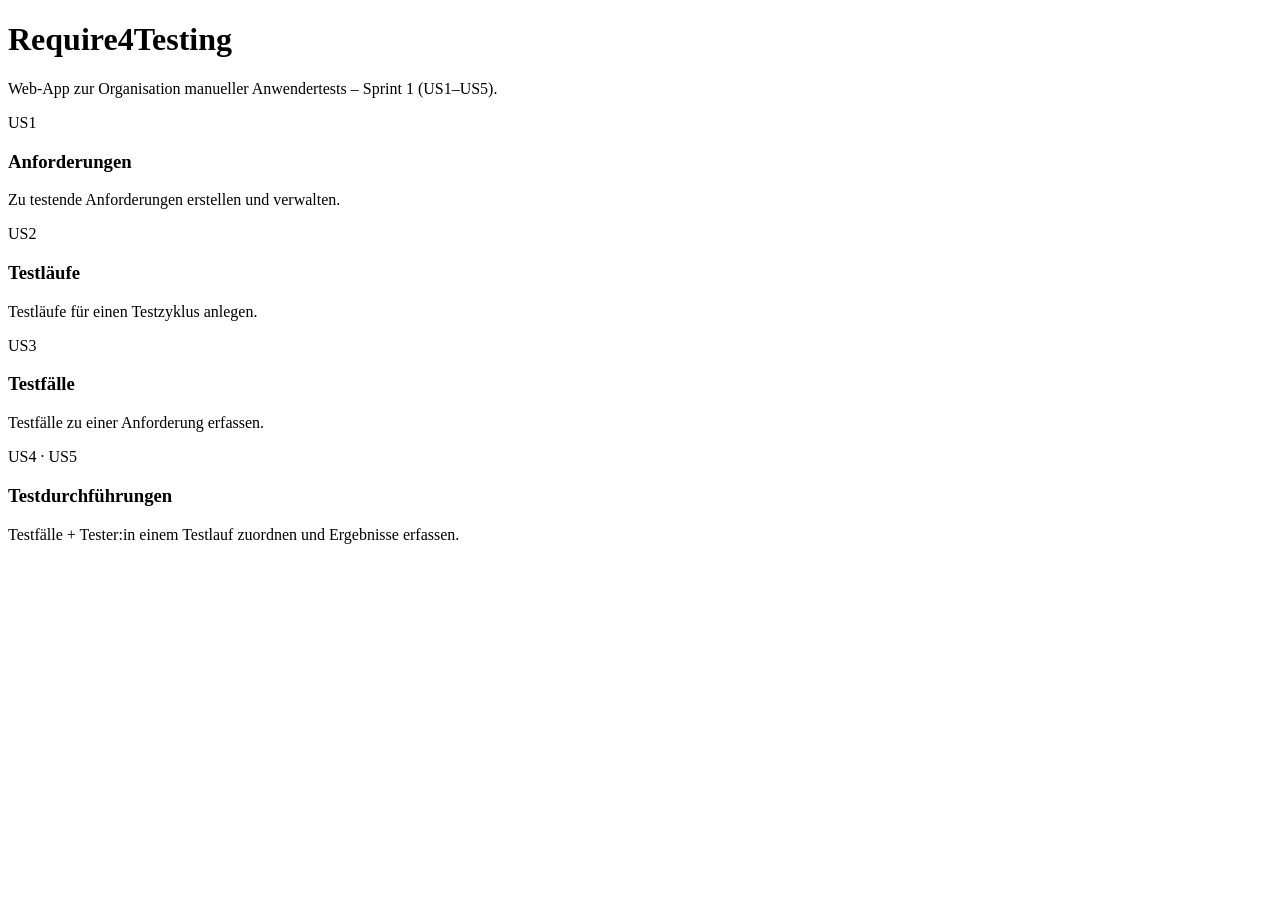
<file: src/main/resources/templates/index.html>
<!DOCTYPE html>
<html xmlns:th="http://www.thymeleaf.org">
<head th:replace="~{fragments/layout :: head('Start')}"></head>
<body>
<nav th:replace="~{fragments/layout :: navbar('home')}"></nav>

<main class="container">
    <h1>Require4Testing</h1>
    <p class="subtitle">Web-App zur Organisation manueller Anwendertests – Sprint 1 (US1–US5).</p>

    <div class="grid">
        <a class="tile" th:href="@{/requirements}">
            <span class="us">US1</span>
            <h3>Anforderungen</h3>
            <p>Zu testende Anforderungen erstellen und verwalten.</p>
        </a>
        <a class="tile" th:href="@{/testruns}">
            <span class="us">US2</span>
            <h3>Testläufe</h3>
            <p>Testläufe für einen Testzyklus anlegen.</p>
        </a>
        <a class="tile" th:href="@{/testcases}">
            <span class="us">US3</span>
            <h3>Testfälle</h3>
            <p>Testfälle zu einer Anforderung erfassen.</p>
        </a>
        <a class="tile" th:href="@{/executions}">
            <span class="us">US4 · US5</span>
            <h3>Testdurchführungen</h3>
            <p>Testfälle + Tester:in einem Testlauf zuordnen und Ergebnisse erfassen.</p>
        </a>
    </div>
</main>
</body>
</html>
</file>
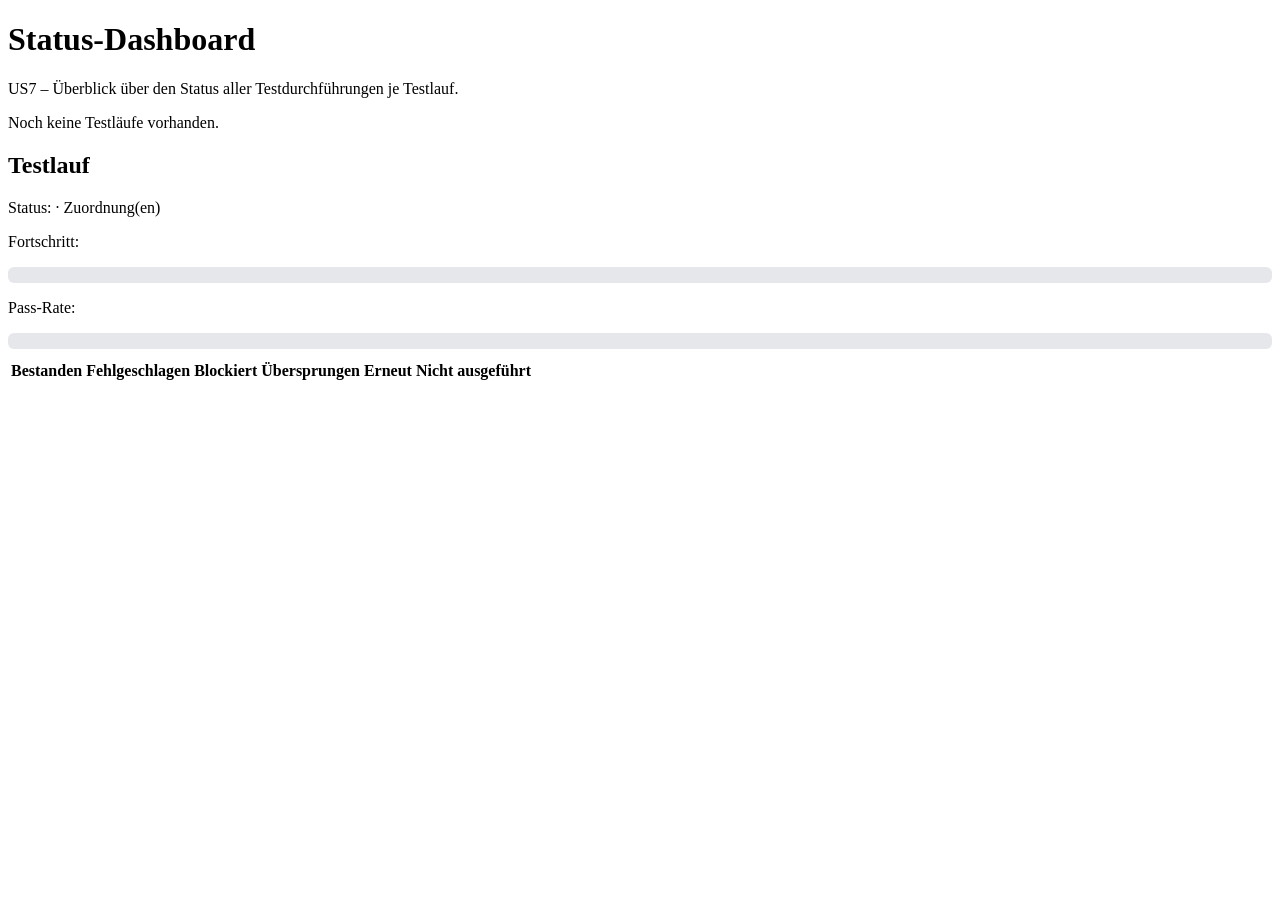
<file: src/main/resources/templates/dashboard.html>
<!DOCTYPE html>
<html xmlns:th="http://www.thymeleaf.org">
<head th:replace="~{fragments/layout :: head('Dashboard')}"></head>
<body>
<nav th:replace="~{fragments/layout :: navbar('dashboard')}"></nav>

<main class="container">
    <h1>Status-Dashboard</h1>
    <p class="subtitle">US7 – Überblick über den Status aller Testdurchführungen je Testlauf.</p>

    <div th:if="${#lists.isEmpty(summaries)}" class="card">
        <p class="empty">Noch keine Testläufe vorhanden.</p>
    </div>

    <div class="card" th:each="s : ${summaries}">
        <h2 th:text="${s.runName}">Testlauf</h2>
        <p class="subtitle">Status: <span th:text="${s.runStatus}"></span> · <span th:text="${s.total}"></span> Zuordnung(en)</p>

        <p>Fortschritt: <strong th:text="${s.executed} + ' / ' + ${s.total} + ' ausgeführt (' + ${s.progressPercent} + '%)'"></strong></p>
        <div style="background:#e5e7eb;border-radius:6px;height:16px;width:100%;overflow:hidden;margin-bottom:10px;">
            <div th:style="'width:' + ${s.progressPercent} + '%;background:#2563eb;height:16px;'"></div>
        </div>

        <p>Pass-Rate: <strong th:text="${s.passRatePercent} + '%'"></strong></p>
        <div style="background:#e5e7eb;border-radius:6px;height:16px;width:100%;overflow:hidden;margin-bottom:10px;">
            <div th:style="'width:' + ${s.passRatePercent} + '%;background:#16a34a;height:16px;'"></div>
        </div>

        <table>
            <tr><th>Bestanden</th><th>Fehlgeschlagen</th><th>Blockiert</th><th>Übersprungen</th><th>Erneut</th><th>Nicht ausgeführt</th></tr>
            <tr>
                <td th:text="${s.passed}"></td>
                <td th:text="${s.failed}"></td>
                <td th:text="${s.blocked}"></td>
                <td th:text="${s.skipped}"></td>
                <td th:text="${s.retest}"></td>
                <td th:text="${s.notExecuted}"></td>
            </tr>
        </table>
    </div>
</main>
</body>
</html>
</file>
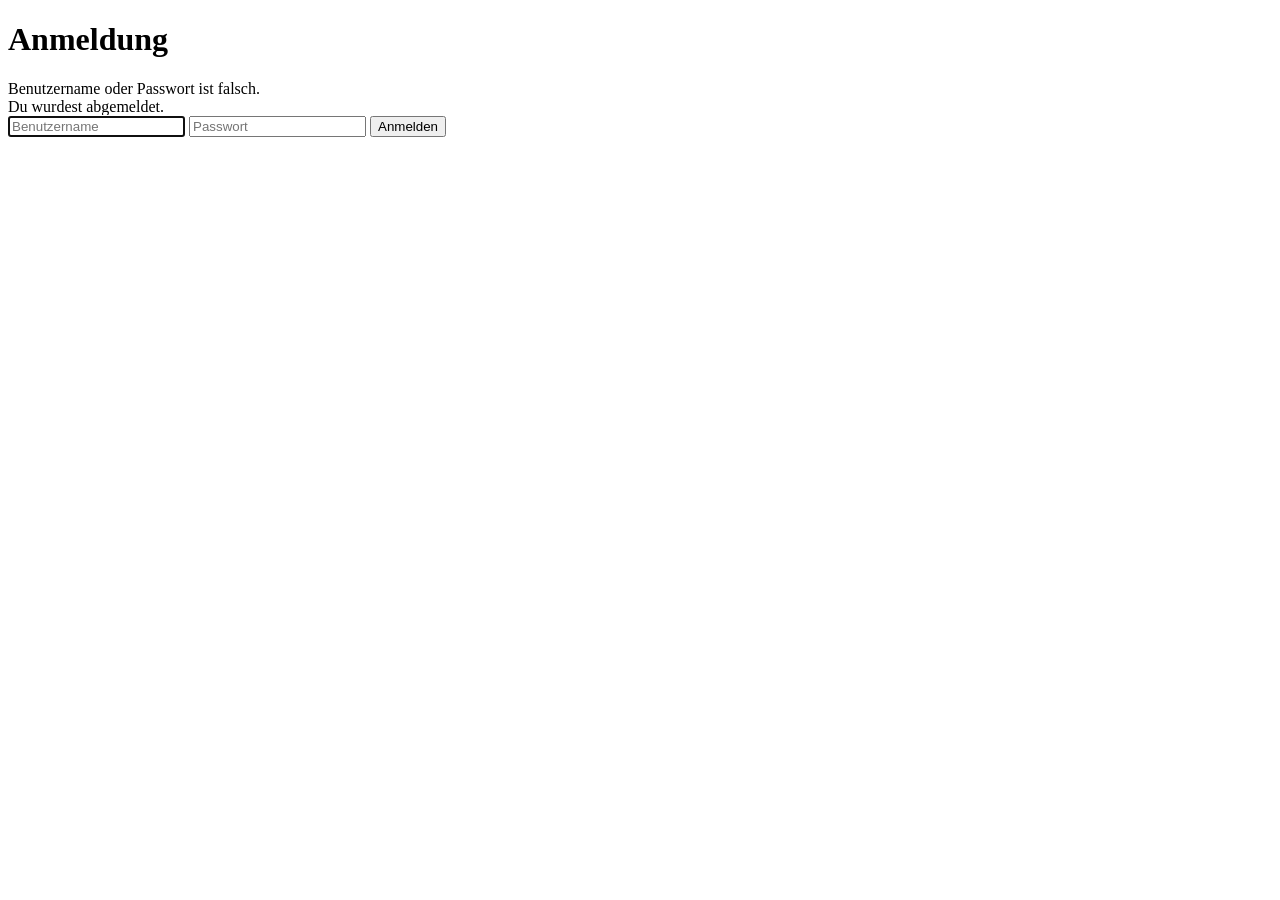
<file: src/main/resources/templates/login.html>
<!DOCTYPE html>
<html xmlns:th="http://www.thymeleaf.org">
<head th:replace="~{fragments/layout :: head('Login')}"></head>
<body>
<main class="container">
    <h1>Anmeldung</h1>

    <div th:if="${param.error}" class="empty">Benutzername oder Passwort ist falsch.</div>
    <div th:if="${param.logout}" class="empty">Du wurdest abgemeldet.</div>

    <div class="card">
        <form th:action="@{/login}" method="post" class="inline">
            <input type="text" name="username" placeholder="Benutzername" required autofocus/>
            <input type="password" name="password" placeholder="Passwort" required/>
            <button type="submit">Anmelden</button>
        </form>
    </div>
</main>
</body>
</html>
</file>
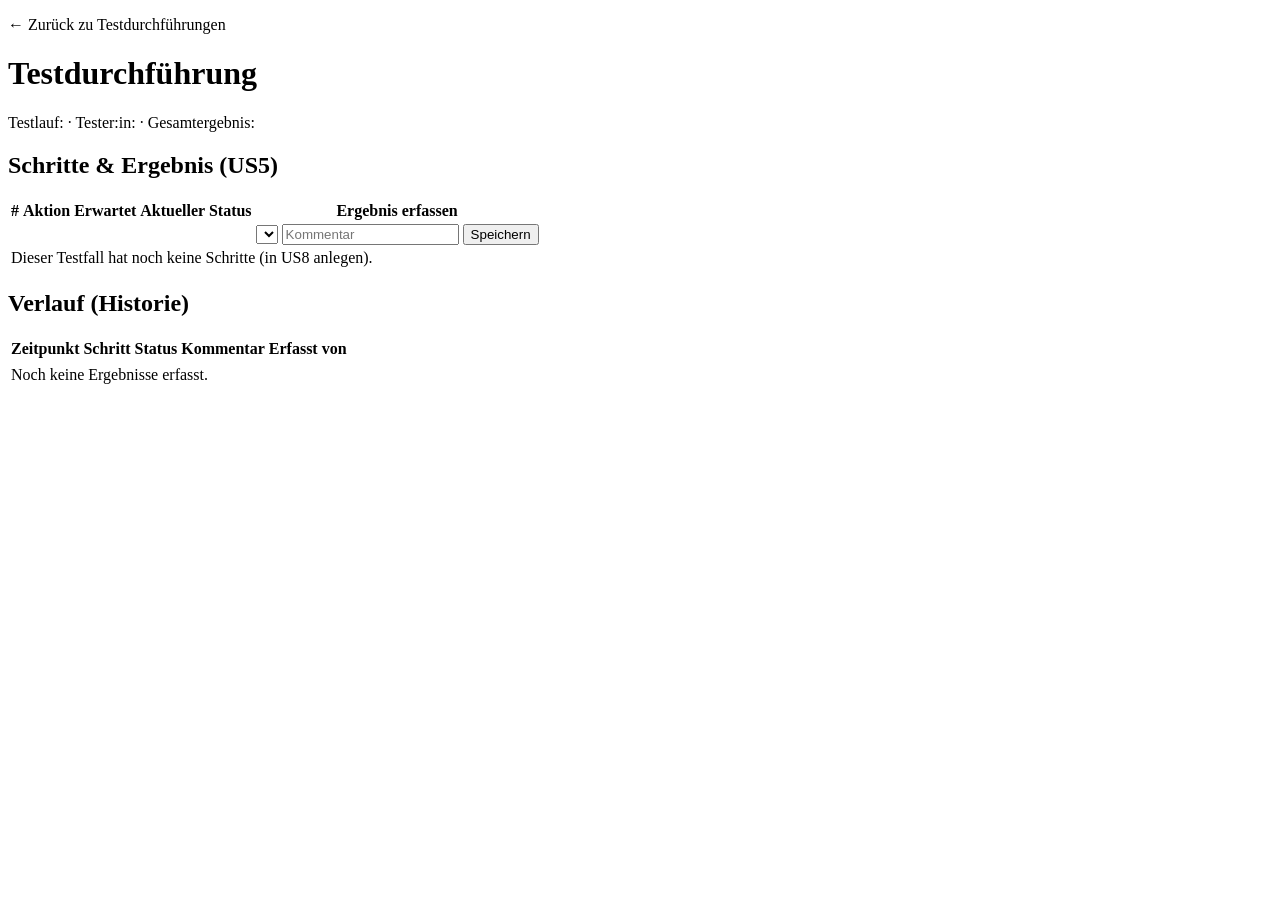
<file: src/main/resources/templates/executions/detail.html>
<!DOCTYPE html>
<html xmlns:th="http://www.thymeleaf.org">
<head th:replace="~{fragments/layout :: head('Ergebnis erfassen')}"></head>
<body>
<nav th:replace="~{fragments/layout :: navbar('executions')}"></nav>

<main class="container">
    <p><a th:href="@{/executions}">← Zurück zu Testdurchführungen</a></p>
    <h1 th:text="${execution.testCase != null ? execution.testCase.title : 'Testdurchführung'}">Testdurchführung</h1>
    <p class="subtitle">
        Testlauf: <span th:text="${execution.testRun != null ? execution.testRun.name : '-'}"></span> ·
        Tester:in: <span th:text="${execution.tester != null ? execution.tester.username : '-'}"></span> ·
        Gesamtergebnis: <strong th:text="${aggregated}"></strong>
    </p>

    <div class="card">
        <h2>Schritte &amp; Ergebnis (US5)</h2>
        <table>
            <tr><th>#</th><th>Aktion</th><th>Erwartet</th><th>Aktueller Status</th><th>Ergebnis erfassen</th></tr>
            <tr th:each="s : ${steps}">
                <td th:text="${s.stepNumber}"></td>
                <td th:text="${s.action}"></td>
                <td th:text="${s.expectedResult}"></td>
                <td th:text="${latestByStep[s.id] != null ? latestByStep[s.id].status : 'NICHT_AUSGEFUEHRT'}"></td>
                <td>
                    <form class="inline" th:action="@{/executions/{id}/steps/{sid}/result(id=${execution.id},sid=${s.id})}" method="post">
                        <select name="status">
                            <option th:each="st : ${statuses}" th:value="${st}" th:text="${st}"></option>
                        </select>
                        <input type="text" name="comment" placeholder="Kommentar"/>
                        <button type="submit" class="small">Speichern</button>
                    </form>
                </td>
            </tr>
            <tr th:if="${#lists.isEmpty(steps)}">
                <td colspan="5" class="empty">Dieser Testfall hat noch keine Schritte (in US8 anlegen).</td>
            </tr>
        </table>
    </div>

    <div class="card">
        <h2>Verlauf (Historie)</h2>
        <table>
            <tr><th>Zeitpunkt</th><th>Schritt</th><th>Status</th><th>Kommentar</th><th>Erfasst von</th></tr>
            <tr th:each="h : ${history}">
                <td th:text="${#temporals.format(h.recordedAt, 'dd.MM.yyyy HH:mm')}"></td>
                <td th:text="${h.step != null ? h.step.stepNumber : '-'}"></td>
                <td th:text="${h.status}"></td>
                <td th:text="${h.comment}"></td>
                <td th:text="${h.testedBy != null ? h.testedBy.username : '-'}"></td>
            </tr>
            <tr th:if="${#lists.isEmpty(history)}">
                <td colspan="5" class="empty">Noch keine Ergebnisse erfasst.</td>
            </tr>
        </table>
    </div>
</main>
</body>
</html>
</file>
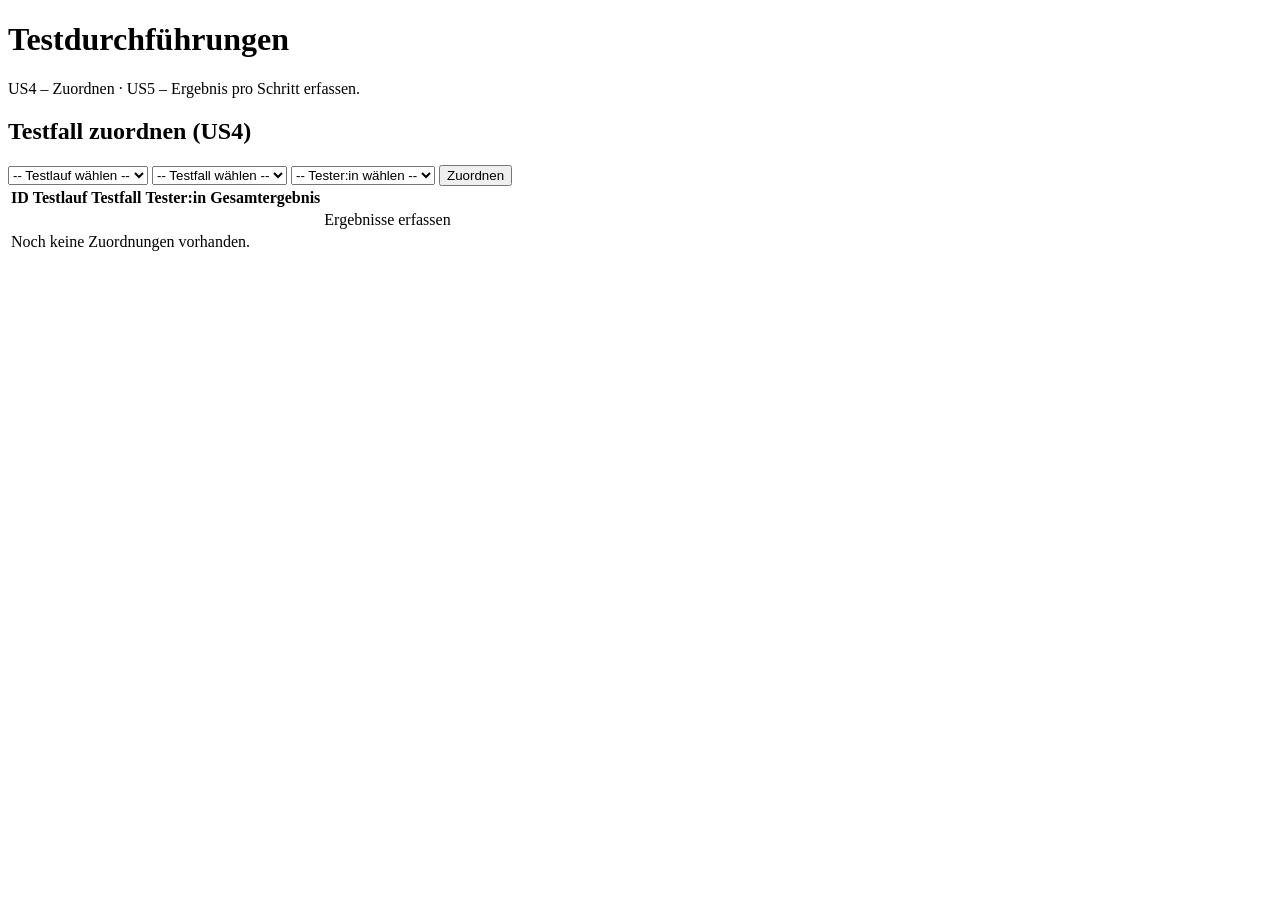
<file: src/main/resources/templates/executions/list.html>
<!DOCTYPE html>
<html xmlns:th="http://www.thymeleaf.org">
<head th:replace="~{fragments/layout :: head('Testdurchführungen')}"></head>
<body>
<nav th:replace="~{fragments/layout :: navbar('executions')}"></nav>

<main class="container">
    <h1>Testdurchführungen</h1>
    <p class="subtitle">US4 – Zuordnen · US5 – Ergebnis pro Schritt erfassen.</p>

    <div class="card">
        <h2>Testfall zuordnen (US4)</h2>
        <form class="inline" th:action="@{/executions}" method="post">
            <select name="testRunId" required>
                <option value="" disabled selected>-- Testlauf wählen --</option>
                <option th:each="r : ${testruns}" th:value="${r.id}" th:text="${r.name}"></option>
            </select>
            <select name="testCaseId" required>
                <option value="" disabled selected>-- Testfall wählen --</option>
                <option th:each="t : ${testcases}" th:value="${t.id}" th:text="${t.title}"></option>
            </select>
            <select name="testerId" required>
                <option value="" disabled selected>-- Tester:in wählen --</option>
                <option th:each="u : ${testers}" th:value="${u.id}" th:text="${u.username}"></option>
            </select>
            <button type="submit">Zuordnen</button>
        </form>
    </div>

    <table>
        <tr><th>ID</th><th>Testlauf</th><th>Testfall</th><th>Tester:in</th><th>Gesamtergebnis</th><th></th></tr>
        <tr th:each="e : ${executions}">
            <td th:text="${e.id}"></td>
            <td th:text="${e.testRun != null ? e.testRun.name : '-'}"></td>
            <td th:text="${e.testCase != null ? e.testCase.title : '-'}"></td>
            <td th:text="${e.tester != null ? e.tester.username : '-'}"></td>
            <td th:text="${statusByExecution[e.id]}"></td>
            <td><a th:href="@{/executions/{id}(id=${e.id})}">Ergebnisse erfassen</a></td>
        </tr>
        <tr th:if="${#lists.isEmpty(executions)}">
            <td colspan="6" class="empty">Noch keine Zuordnungen vorhanden.</td>
        </tr>
    </table>
</main>
</body>
</html>
</file>
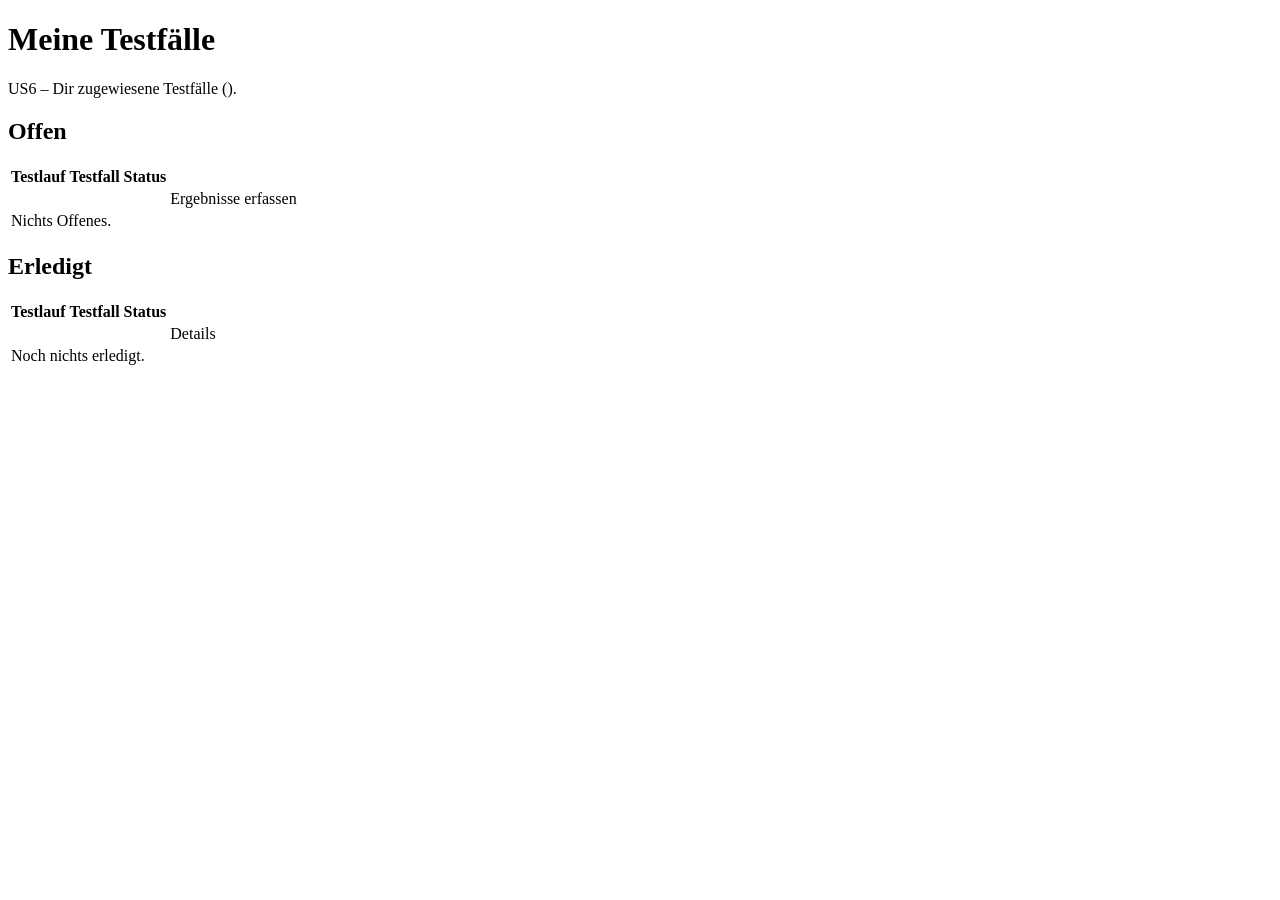
<file: src/main/resources/templates/executions/mine.html>
<!DOCTYPE html>
<html xmlns:th="http://www.thymeleaf.org">
<head th:replace="~{fragments/layout :: head('Meine Testfälle')}"></head>
<body>
<nav th:replace="~{fragments/layout :: navbar('mine')}"></nav>

<main class="container">
    <h1>Meine Testfälle</h1>
    <p class="subtitle">US6 – Dir zugewiesene Testfälle (<span th:text="${username}"></span>).</p>

    <div class="card">
        <h2>Offen</h2>
        <table>
            <tr><th>Testlauf</th><th>Testfall</th><th>Status</th><th></th></tr>
            <tr th:each="e : ${open}">
                <td th:text="${e.testRun != null ? e.testRun.name : '-'}"></td>
                <td th:text="${e.testCase != null ? e.testCase.title : '-'}"></td>
                <td th:text="${statusByExecution[e.id]}"></td>
                <td><a th:href="@{/executions/{id}(id=${e.id})}">Ergebnisse erfassen</a></td>
            </tr>
            <tr th:if="${#lists.isEmpty(open)}"><td colspan="4" class="empty">Nichts Offenes.</td></tr>
        </table>
    </div>

    <div class="card">
        <h2>Erledigt</h2>
        <table>
            <tr><th>Testlauf</th><th>Testfall</th><th>Status</th><th></th></tr>
            <tr th:each="e : ${done}">
                <td th:text="${e.testRun != null ? e.testRun.name : '-'}"></td>
                <td th:text="${e.testCase != null ? e.testCase.title : '-'}"></td>
                <td th:text="${statusByExecution[e.id]}"></td>
                <td><a th:href="@{/executions/{id}(id=${e.id})}">Details</a></td>
            </tr>
            <tr th:if="${#lists.isEmpty(done)}"><td colspan="4" class="empty">Noch nichts erledigt.</td></tr>
        </table>
    </div>
</main>
</body>
</html>
</file>
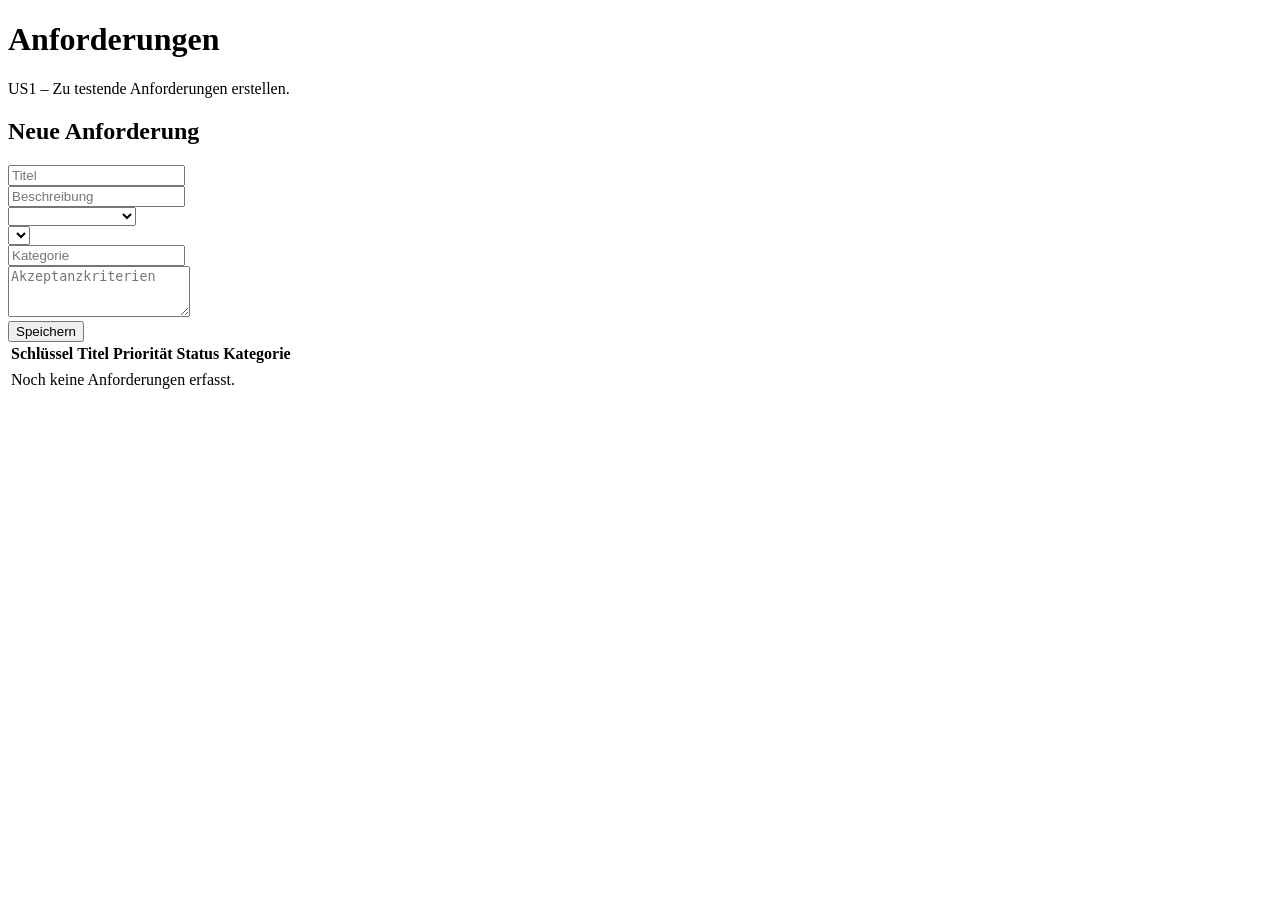
<file: src/main/resources/templates/requirements/list.html>
<!DOCTYPE html>
<html xmlns:th="http://www.thymeleaf.org">
<head th:replace="~{fragments/layout :: head('Anforderungen')}"></head>
<body>
<nav th:replace="~{fragments/layout :: navbar('requirements')}"></nav>

<main class="container">
    <h1>Anforderungen</h1>
    <p class="subtitle">US1 – Zu testende Anforderungen erstellen.</p>

    <div class="card">
        <h2>Neue Anforderung</h2>
        <form th:action="@{/requirements}" th:object="${requirement}" method="post">
            <div>
                <input type="text" th:field="*{title}" placeholder="Titel"/>
                <span class="error" th:if="${#fields.hasErrors('title')}" th:errors="*{title}"></span>
            </div>
            <div>
                <input type="text" th:field="*{description}" placeholder="Beschreibung"/>
            </div>
            <div>
                <select th:field="*{priority}">
                    <option th:value="''" disabled>Priorität wählen…</option>
                    <option th:each="p : ${priorities}" th:value="${p}" th:text="${p}"></option>
                </select>
                <span class="error" th:if="${#fields.hasErrors('priority')}" th:errors="*{priority}"></span>
            </div>
            <div>
                <select th:field="*{status}">
                    <option th:each="s : ${statuses}" th:value="${s}" th:text="${s}"></option>
                </select>
            </div>
            <div>
                <input type="text" th:field="*{category}" placeholder="Kategorie"/>
            </div>
            <div>
                <textarea th:field="*{acceptanceCriteria}" placeholder="Akzeptanzkriterien" rows="3"></textarea>
            </div>
            <button type="submit">Speichern</button>
        </form>
    </div>

    <table>
        <tr><th>Schlüssel</th><th>Titel</th><th>Priorität</th><th>Status</th><th>Kategorie</th></tr>
        <tr th:each="r : ${requirements}">
            <td th:text="${r.reqKey}"></td>
            <td th:text="${r.title}"></td>
            <td th:text="${r.priority}"></td>
            <td th:text="${r.status}"></td>
            <td th:text="${r.category}"></td>
        </tr>
        <tr th:if="${#lists.isEmpty(requirements)}">
            <td colspan="5" class="empty">Noch keine Anforderungen erfasst.</td>
        </tr>
    </table>
</main>
</body>
</html>
</file>
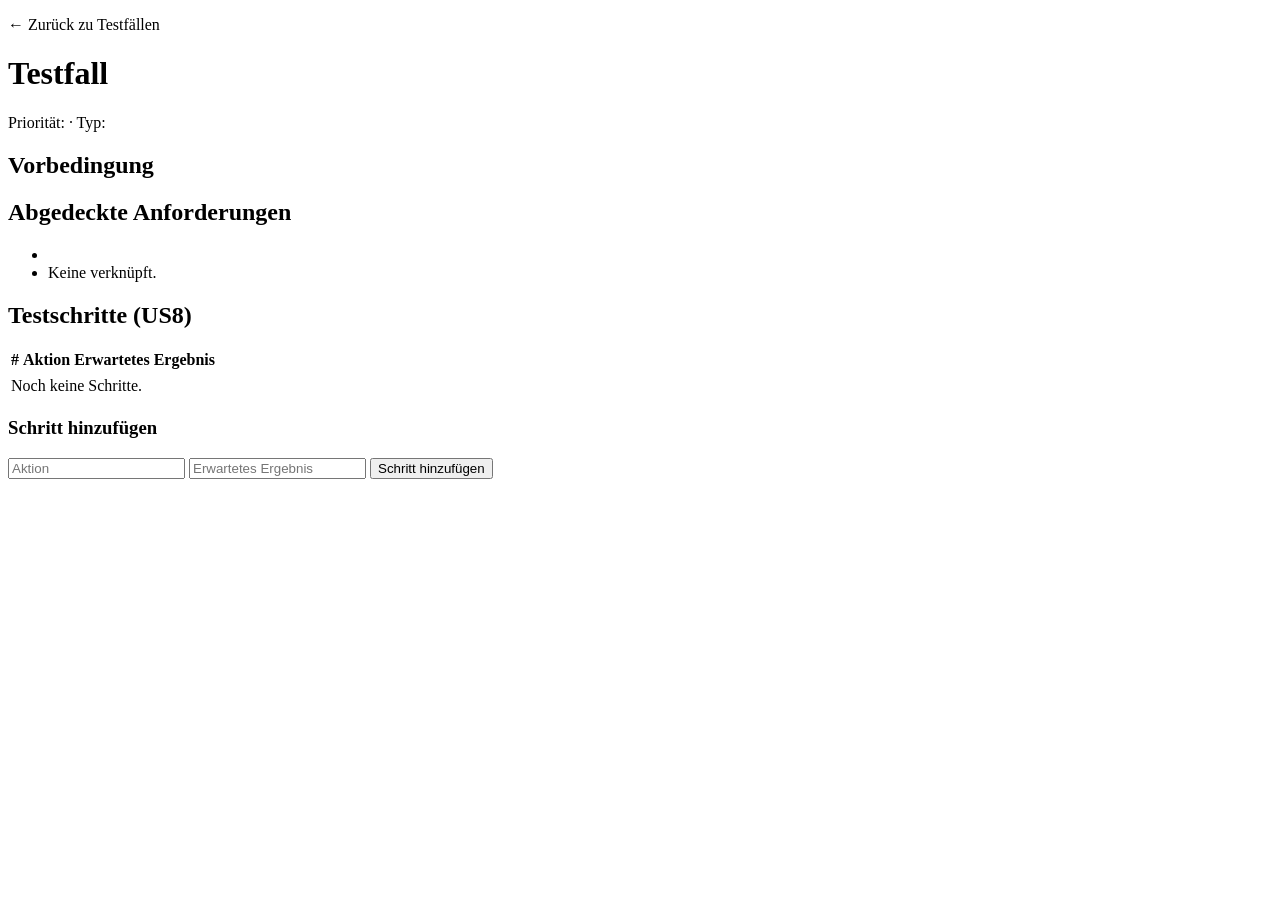
<file: src/main/resources/templates/testcases/detail.html>
<!DOCTYPE html>
<html xmlns:th="http://www.thymeleaf.org">
<head th:replace="~{fragments/layout :: head('Testfall')}"></head>
<body>
<nav th:replace="~{fragments/layout :: navbar('testcases')}"></nav>

<main class="container">
    <p><a th:href="@{/testcases}">← Zurück zu Testfällen</a></p>
    <h1 th:text="${testcase.title}">Testfall</h1>
    <p class="subtitle">
        Priorität: <span th:text="${testcase.priority}"></span> ·
        Typ: <span th:text="${testcase.type}"></span>
    </p>

    <div class="card">
        <h2>Vorbedingung</h2>
        <p th:text="${testcase.precondition != null ? testcase.precondition : '–'}"></p>

        <h2>Abgedeckte Anforderungen</h2>
        <ul>
            <li th:each="r : ${testcase.requirements}"
                th:text="${(r.reqKey != null ? r.reqKey : ('#' + r.id)) + ' – ' + r.title}"></li>
            <li th:if="${#lists.isEmpty(testcase.requirements)}">Keine verknüpft.</li>
        </ul>
    </div>

    <div class="card">
        <h2>Testschritte (US8)</h2>
        <table>
            <tr><th>#</th><th>Aktion</th><th>Erwartetes Ergebnis</th></tr>
            <tr th:each="s : ${testcase.steps}">
                <td th:text="${s.stepNumber}"></td>
                <td th:text="${s.action}"></td>
                <td th:text="${s.expectedResult}"></td>
            </tr>
            <tr th:if="${#lists.isEmpty(testcase.steps)}">
                <td colspan="3" class="empty">Noch keine Schritte.</td>
            </tr>
        </table>

        <h3>Schritt hinzufügen</h3>
        <form th:action="@{/testcases/{id}/steps(id=${testcase.id})}" method="post">
            <input type="text" name="action" placeholder="Aktion" required/>
            <input type="text" name="expectedResult" placeholder="Erwartetes Ergebnis"/>
            <button type="submit">Schritt hinzufügen</button>
        </form>
    </div>
</main>
</body>
</html>
</file>
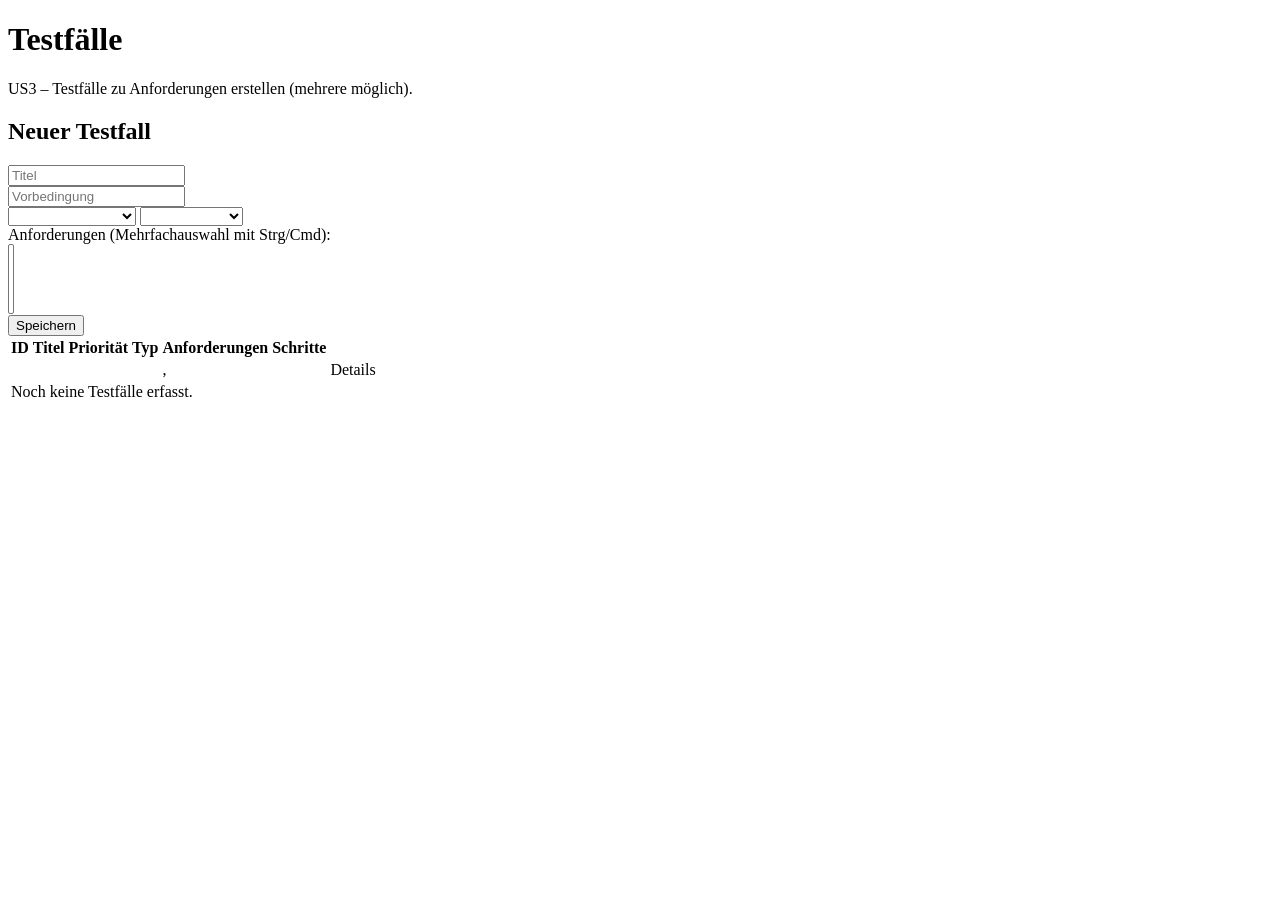
<file: src/main/resources/templates/testcases/list.html>
<!DOCTYPE html>
<html xmlns:th="http://www.thymeleaf.org">
<head th:replace="~{fragments/layout :: head('Testfälle')}"></head>
<body>
<nav th:replace="~{fragments/layout :: navbar('testcases')}"></nav>

<main class="container">
    <h1>Testfälle</h1>
    <p class="subtitle">US3 – Testfälle zu Anforderungen erstellen (mehrere möglich).</p>

    <div class="card">
        <h2>Neuer Testfall</h2>
        <form th:action="@{/testcases}" th:object="${testcase}" method="post">
            <div>
                <input type="text" th:field="*{title}" placeholder="Titel"/>
                <span class="error" th:if="${#fields.hasErrors('title')}" th:errors="*{title}"></span>
            </div>
            <div>
                <input type="text" th:field="*{precondition}" placeholder="Vorbedingung"/>
            </div>
            <div>
                <select th:field="*{priority}">
                    <option th:value="''" disabled>Priorität wählen…</option>
                    <option th:each="p : ${priorities}" th:value="${p}" th:text="${p}"></option>
                </select>
                <select th:field="*{type}">
                    <option th:value="''" disabled>Typ wählen…</option>
                    <option th:each="ty : ${types}" th:value="${ty}" th:text="${ty}"></option>
                </select>
            </div>
            <div>
                <label>Anforderungen (Mehrfachauswahl mit Strg/Cmd):</label><br/>
                <select name="requirementIds" multiple size="4">
                    <option th:each="r : ${requirements}" th:value="${r.id}"
                            th:text="${(r.reqKey != null ? r.reqKey : ('#' + r.id)) + ' – ' + r.title}"></option>
                </select>
            </div>
            <button type="submit">Speichern</button>
        </form>
    </div>

    <table>
        <tr><th>ID</th><th>Titel</th><th>Priorität</th><th>Typ</th><th>Anforderungen</th><th>Schritte</th><th></th></tr>
        <tr th:each="t : ${testcases}">
            <td th:text="${t.id}"></td>
            <td th:text="${t.title}"></td>
            <td th:text="${t.priority}"></td>
            <td th:text="${t.type}"></td>
            <td>
                <span th:each="r,it : ${t.requirements}">
                    <span th:text="${r.reqKey != null ? r.reqKey : ('#' + r.id)}"></span><span th:if="${!it.last}">, </span>
                </span>
            </td>
            <td th:text="${#lists.size(t.steps)}"></td>
            <td><a th:href="@{/testcases/{id}(id=${t.id})}">Details</a></td>
        </tr>
        <tr th:if="${#lists.isEmpty(testcases)}">
            <td colspan="7" class="empty">Noch keine Testfälle erfasst.</td>
        </tr>
    </table>
</main>
</body>
</html>
</file>
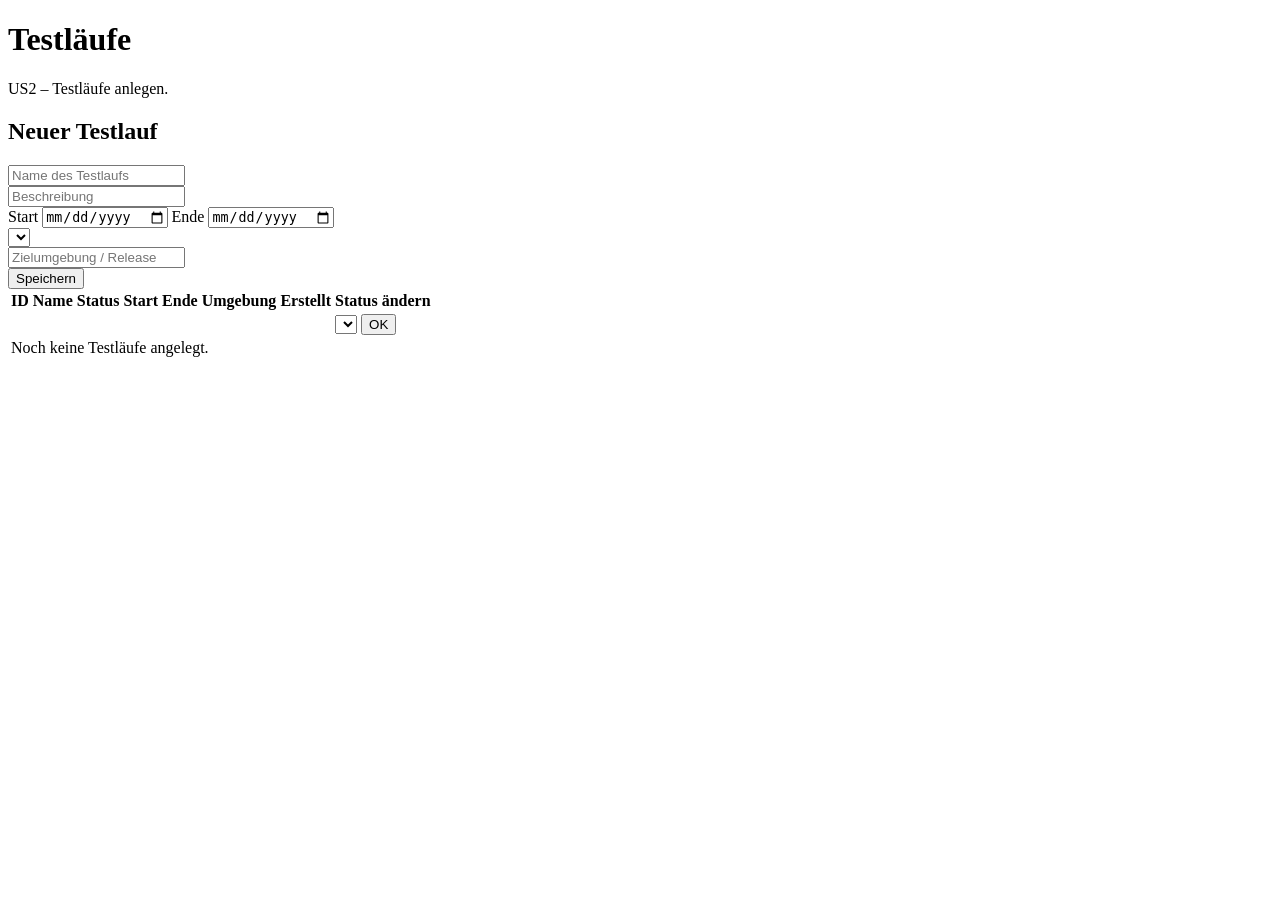
<file: src/main/resources/templates/testruns/list.html>
<!DOCTYPE html>
<html xmlns:th="http://www.thymeleaf.org">
<head th:replace="~{fragments/layout :: head('Testläufe')}"></head>
<body>
<nav th:replace="~{fragments/layout :: navbar('testruns')}"></nav>

<main class="container">
    <h1>Testläufe</h1>
    <p class="subtitle">US2 – Testläufe anlegen.</p>

    <div class="card">
        <h2>Neuer Testlauf</h2>
        <form th:action="@{/testruns}" th:object="${testrun}" method="post">
            <div>
                <input type="text" th:field="*{name}" placeholder="Name des Testlaufs"/>
                <span class="error" th:if="${#fields.hasErrors('name')}" th:errors="*{name}"></span>
            </div>
            <div>
                <input type="text" th:field="*{description}" placeholder="Beschreibung"/>
            </div>
            <div>
                <label>Start <input type="date" th:field="*{plannedStart}"/></label>
                <label>Ende <input type="date" th:field="*{plannedEnd}"/></label>
            </div>
            <div>
                <select th:field="*{status}">
                    <option th:each="s : ${statuses}" th:value="${s}" th:text="${s}"></option>
                </select>
            </div>
            <div>
                <input type="text" th:field="*{targetEnvironment}" placeholder="Zielumgebung / Release"/>
            </div>
            <button type="submit">Speichern</button>
        </form>
    </div>

    <table>
        <tr><th>ID</th><th>Name</th><th>Status</th><th>Start</th><th>Ende</th><th>Umgebung</th><th>Erstellt</th><th>Status ändern</th></tr>
        <tr th:each="t : ${testruns}">
            <td th:text="${t.id}"></td>
            <td th:text="${t.name}"></td>
            <td th:text="${t.status}"></td>
            <td th:text="${t.plannedStart != null ? #temporals.format(t.plannedStart, 'dd.MM.yyyy') : ''}"></td>
            <td th:text="${t.plannedEnd != null ? #temporals.format(t.plannedEnd, 'dd.MM.yyyy') : ''}"></td>
            <td th:text="${t.targetEnvironment}"></td>
            <td th:text="${#temporals.format(t.createdAt, 'dd.MM.yyyy HH:mm')}"></td>
            <td>
                <form th:action="@{/testruns/{id}/status(id=${t.id})}" method="post" class="inline">
                    <select name="status">
                        <option th:each="s : ${statuses}" th:value="${s}" th:text="${s}" th:selected="${s == t.status}"></option>
                    </select>
                    <button type="submit">OK</button>
                </form>
            </td>
        </tr>
        <tr th:if="${#lists.isEmpty(testruns)}">
            <td colspan="8" class="empty">Noch keine Testläufe angelegt.</td>
        </tr>
    </table>
</main>
</body>
</html>
</file>
